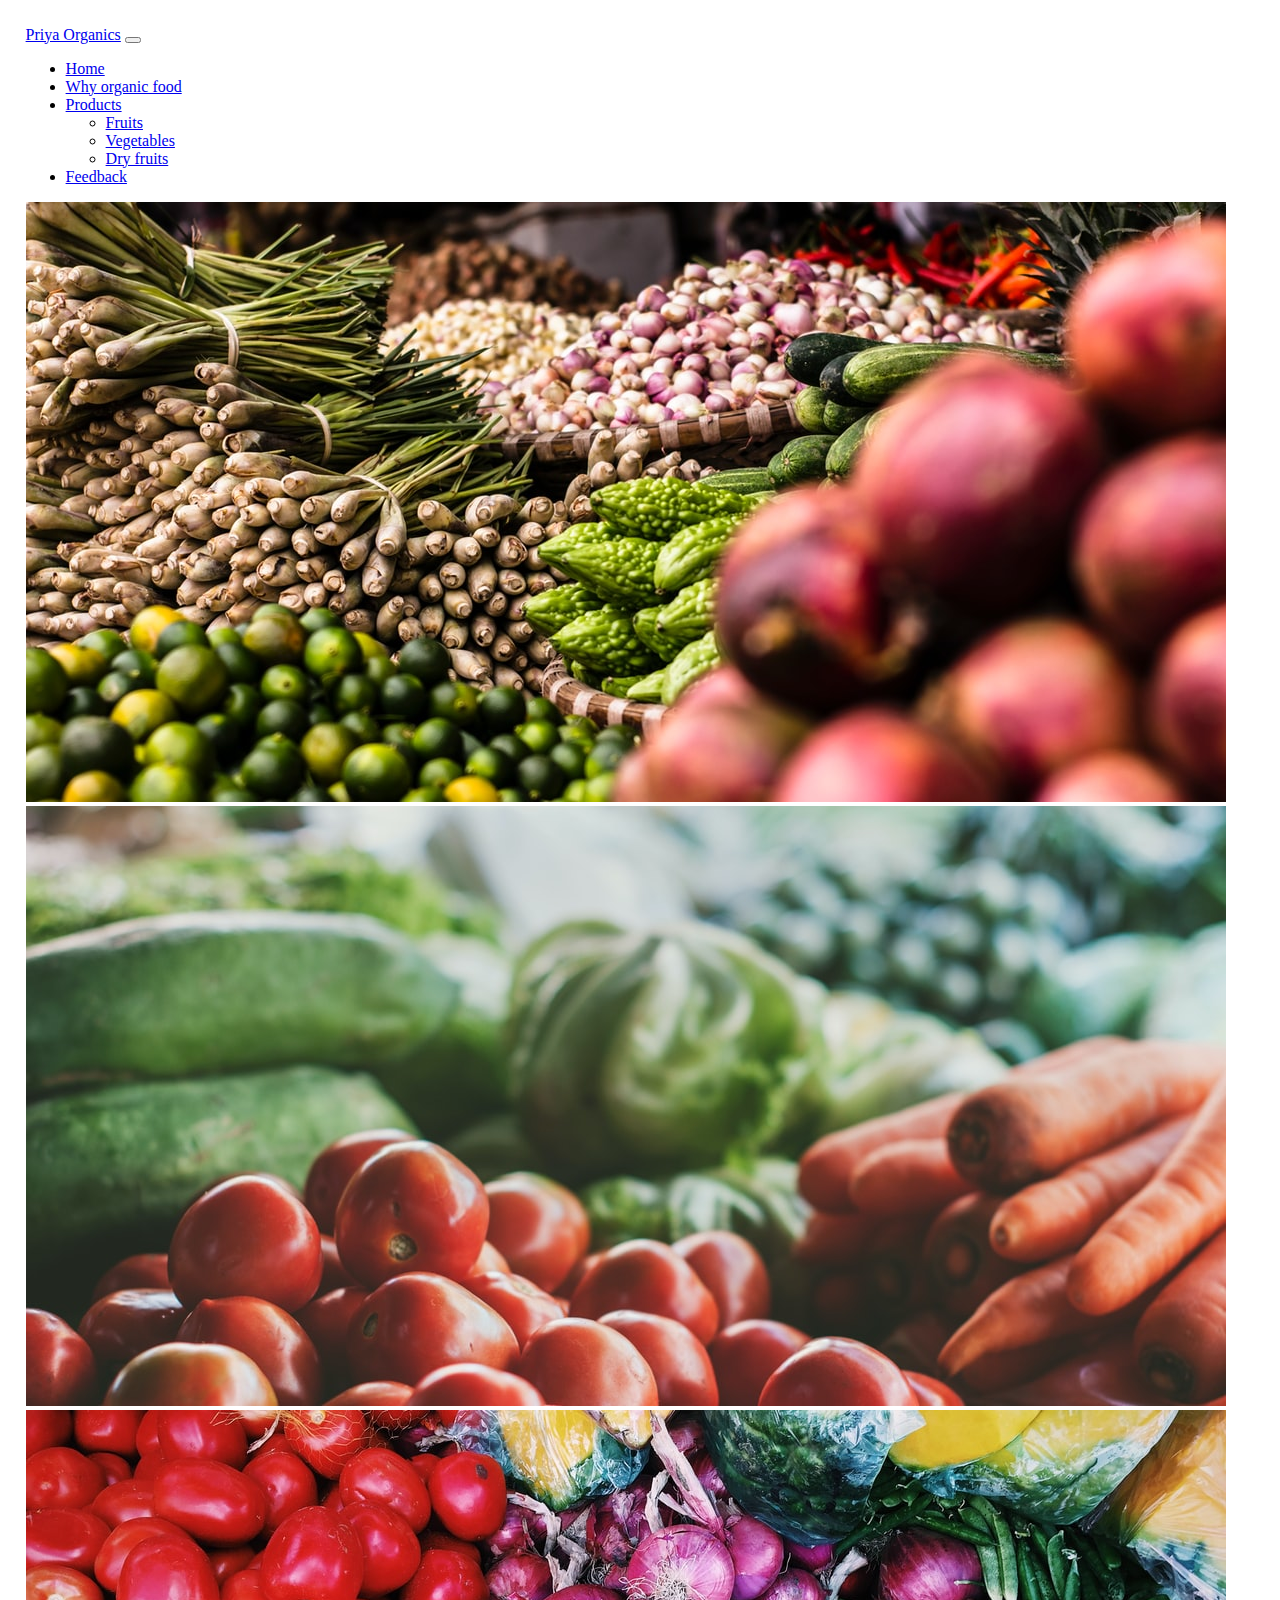
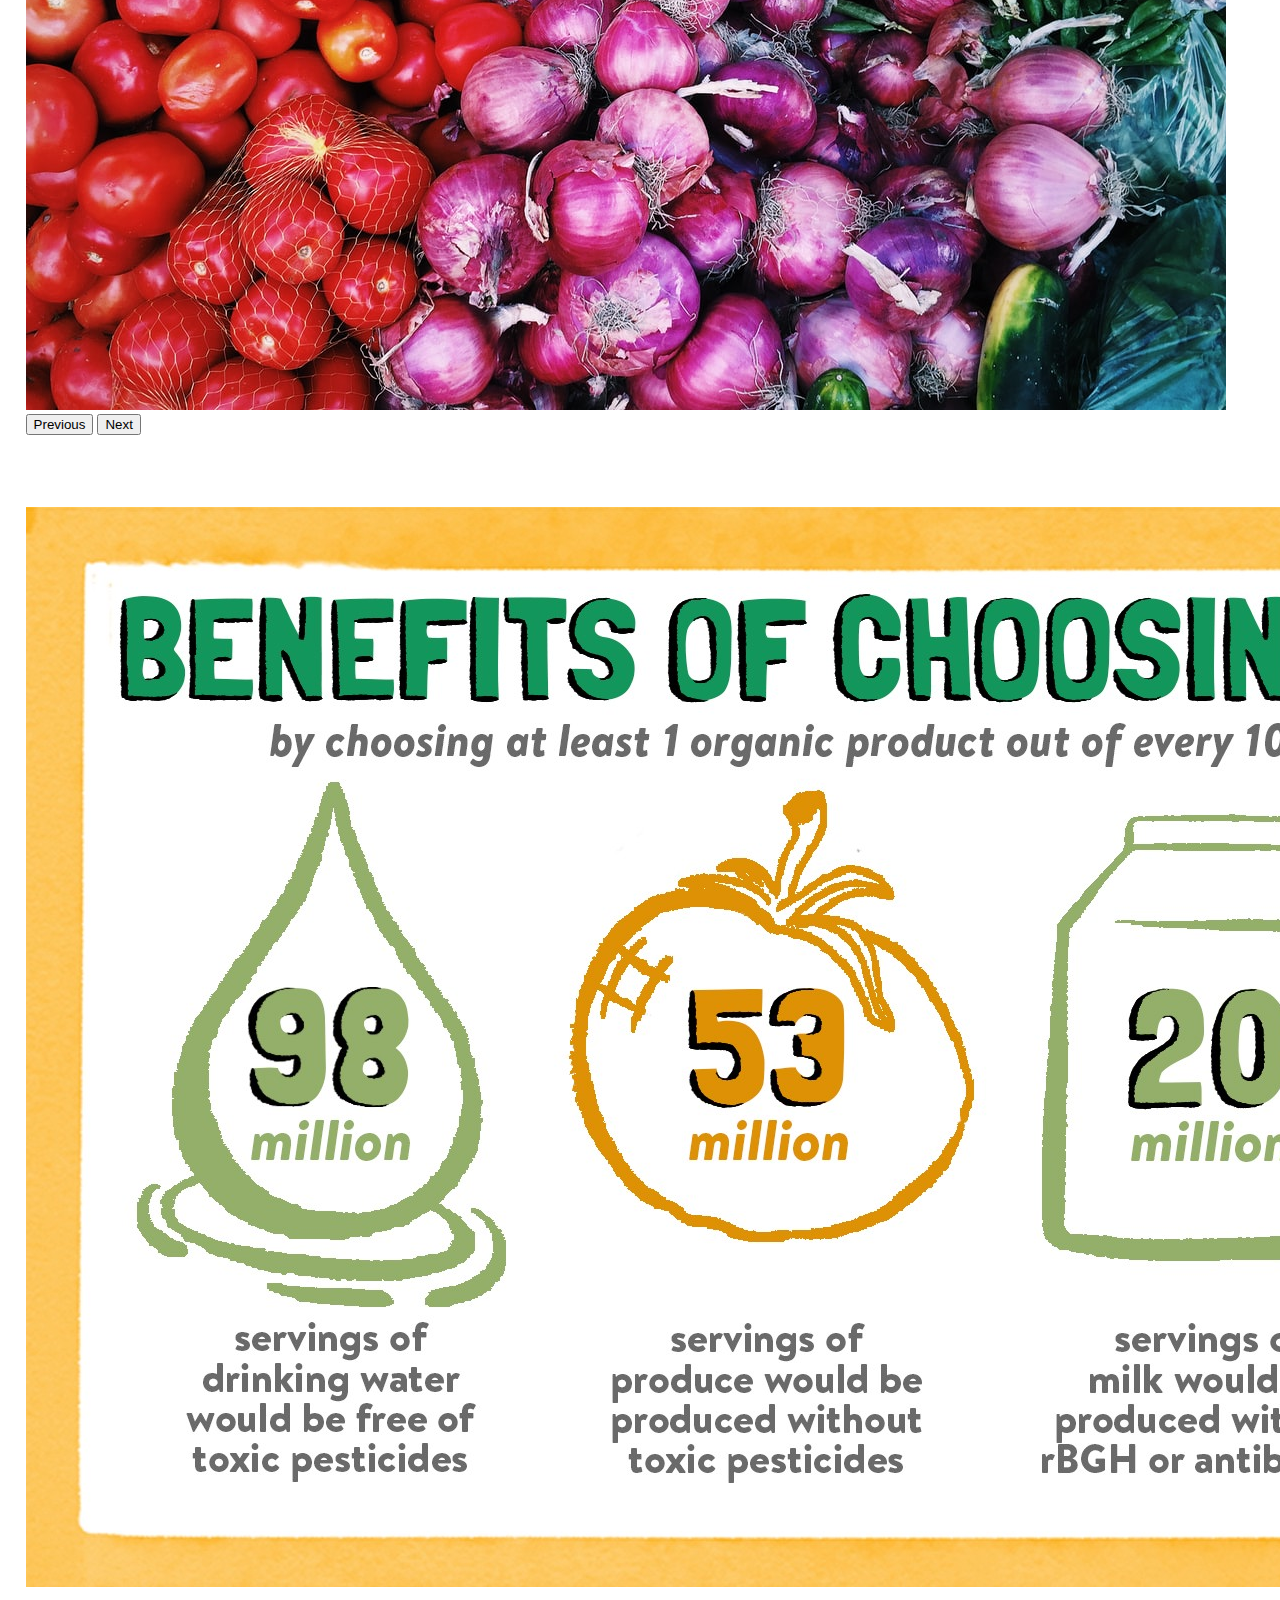
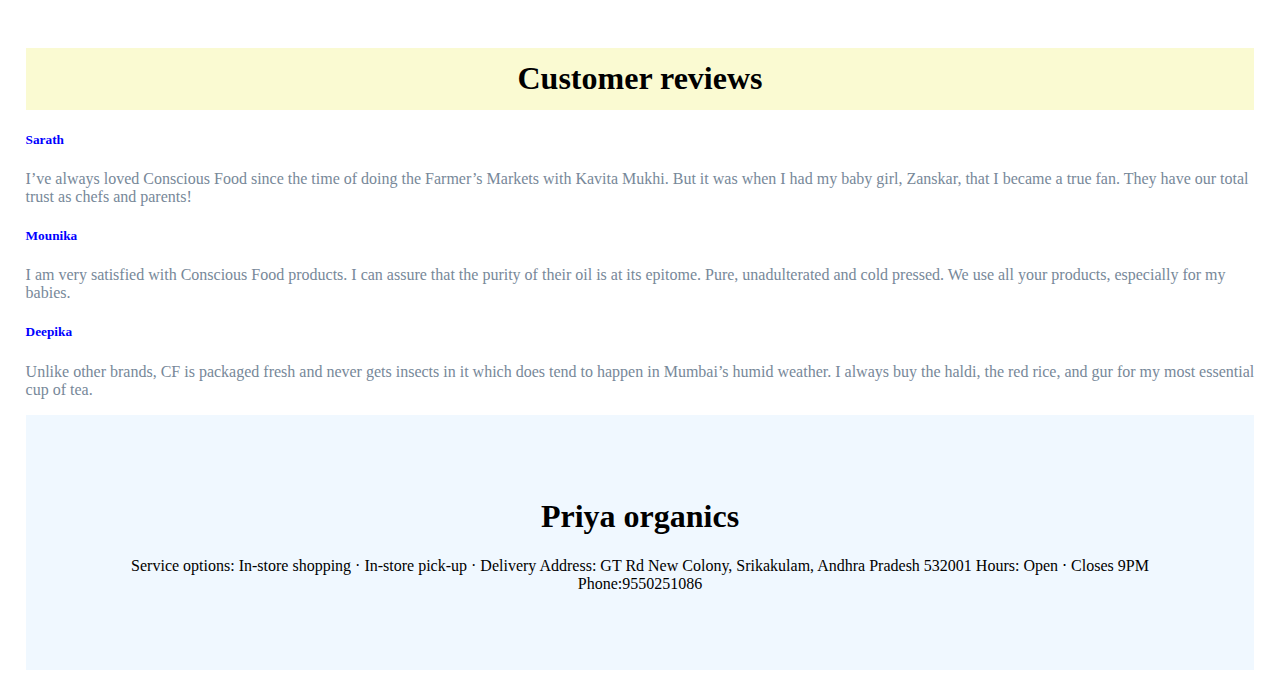
<file: index.html>
<!doctype html>
<html lang="en">
  <head>
    <!-- Required meta tags -->
    <meta charset="utf-8">
    <meta name="viewport" content="width=device-width, initial-scale=1">

    <!-- Bootstrap CSS -->
    <link href="https://cdn.jsdelivr.net/npm/bootstrap@5.0.1/dist/css/bootstrap.min.css" rel="stylesheet" integrity="sha384-+0n0xVW2eSR5OomGNYDnhzAbDsOXxcvSN1TPprVMTNDbiYZCxYbOOl7+AMvyTG2x" crossorigin="anonymous">

    <link rel="stylesheet" href="main.css">
    <title>Priya organics</title>
  </head>
  <body>
    
    <nav class="navbar navbar-expand-lg navbar-light bg-light">
      <div class="container-fluid">
        <a class="navbar-brand" href="#">Priya Organics</a>
        <button class="navbar-toggler" type="button" data-bs-toggle="collapse" data-bs-target="#navbarNavDropdown" aria-controls="navbarNavDropdown" aria-expanded="false" aria-label="Toggle navigation">
          <span class="navbar-toggler-icon"></span>
        </button>
        <div class="collapse navbar-collapse" id="navbarNavDropdown">
          <ul class="navbar-nav">
            <li class="nav-item">
              <a class="nav-link active" aria-current="page" href="index.html">Home</a>
            </li>
            <li class="nav-item">
              <a class="nav-link" href="why.html">Why organic food</a>
            </li>
            
            <li class="nav-item dropdown">
              <a class="nav-link dropdown-toggle" href="#" id="navbarDropdownMenuLink" role="button" data-bs-toggle="dropdown" aria-expanded="false">
                Products
              </a>
              <ul class="dropdown-menu" aria-labelledby="navbarDropdownMenuLink">
                <li><a class="dropdown-item" href="fruits.html">Fruits</a></li>
                <li><a class="dropdown-item" href="vegetables.html">Vegetables</a></li>
                <li><a class="dropdown-item" href="dryFruits.html">Dry fruits</a></li>
              </ul>
            </li>
            <li class="nav-item">
              <a class="nav-link" href="feedback.html">Feedback</a>
            </li>
          </ul>
        </div>
      </div>
    </nav>
    

    <!-- https://source.unsplash.com/1200x600/?vegetables -->

    <!-- Option 1: Bootstrap Bundle with Popper -->
    <script src="https://cdn.jsdelivr.net/npm/bootstrap@5.0.1/dist/js/bootstrap.bundle.min.js" integrity="sha384-gtEjrD/SeCtmISkJkNUaaKMoLD0//ElJ19smozuHV6z3Iehds+3Ulb9Bn9Plx0x4" crossorigin="anonymous"></script>

    <!-- Option 2: Separate Popper and Bootstrap JS -->
    <div id="carouselExampleFade" class="carousel slide carousel-fade" data-bs-ride="carousel">
      <div class="carousel-inner">
        <div class="carousel-item active">
          <img src="images/allimg1.jpg" class="d-block w-100" alt="food!">
        </div>
        <div class="carousel-item">
          <img src="images/allimg2.jpg" class="d-block w-100" alt="Food2">
        </div>
        <div class="carousel-item">
          <img src="images/allimg3.jpg" class="d-block w-100" alt="Food3">
        </div>
      </div>
      <button class="carousel-control-prev" type="button" data-bs-target="#carouselExampleFade" data-bs-slide="prev">
        <span class="carousel-control-prev-icon" aria-hidden="true"></span>
        <span class="visually-hidden">Previous</span>
      </button>
      <button class="carousel-control-next" type="button" data-bs-target="#carouselExampleFade" data-bs-slide="next">
        <span class="carousel-control-next-icon" aria-hidden="true"></span>
        <span class="visually-hidden">Next</span>
      </button>
    </div>
    <br>
    <br>
    <br>
    
    <br>
    <div id="carouselExampleSlidesOnly" class="carousel slide" data-bs-ride="carousel">
      <div class="carousel-inner">
        <div class="carousel-item active">
          <img src="images/buyorganic.jpeg" class="d-block w-100" alt="...">
        </div>
      </div>
    </div>
    <!--
    <script src="https://cdn.jsdelivr.net/npm/@popperjs/core@2.9.2/dist/umd/popper.min.js" integrity="sha384-IQsoLXl5PILFhosVNubq5LC7Qb9DXgDA9i+tQ8Zj3iwWAwPtgFTxbJ8NT4GN1R8p" crossorigin="anonymous"></script>
    <script src="https://cdn.jsdelivr.net/npm/bootstrap@5.0.1/dist/js/bootstrap.min.js" integrity="sha384-Atwg2Pkwv9vp0ygtn1JAojH0nYbwNJLPhwyoVbhoPwBhjQPR5VtM2+xf0Uwh9KtT" crossorigin="anonymous"></script>
    -->
    <br>
    <br>
    
    <h1 id="heading">Customer reviews</h1>
    <div class="card-group">
      <div class="feed">
      <div class="card">
        
        <div class="card-body">
          <h5 class="card-title">Sarath</h5>
          <p class="card-text">I’ve always loved Conscious Food since the time of doing the Farmer’s Markets with Kavita Mukhi. But it was when I had my baby girl, 
            Zanskar, that I became a true fan. 
            They have our total trust as chefs and parents!</p>
          
        </div>
      </div>
     
      <div class="card">
        
        <div class="card-body">
          <h5 class="card-title">Mounika</h5>
          <p class="card-text">I am very satisfied with Conscious Food products. 
            I can assure that the purity of their oil is at its epitome. Pure, unadulterated and cold pressed.  We use all your products, especially for my babies.

          </p>
          
        </div>
      </div>
      <div class="card">
        
        <div class="card-body">
          <h5 class="card-title">Deepika</h5>
          <p class="card-text">Unlike other brands, CF is packaged fresh and never gets insects in it which does tend to happen in Mumbai’s humid weather. 
            I always buy the haldi, the red rice, and gur for my most essential cup of tea.</p>
          
        </div>
      </div>
    </div>
    </div>
    
    </div>
    </div>
            <div class="footer">
              <h1>Priya organics</h1>
              <p>
                Service options: In-store shopping · In-store pick-up · Delivery
        Address: GT Rd New Colony, Srikakulam, Andhra Pradesh 532001
        Hours: 
        Open ⋅ Closes 9PM
        Phone:9550251086
              </p>
              
            </div>
  </div>
  
  </div>
  </body>
</html>
</file>
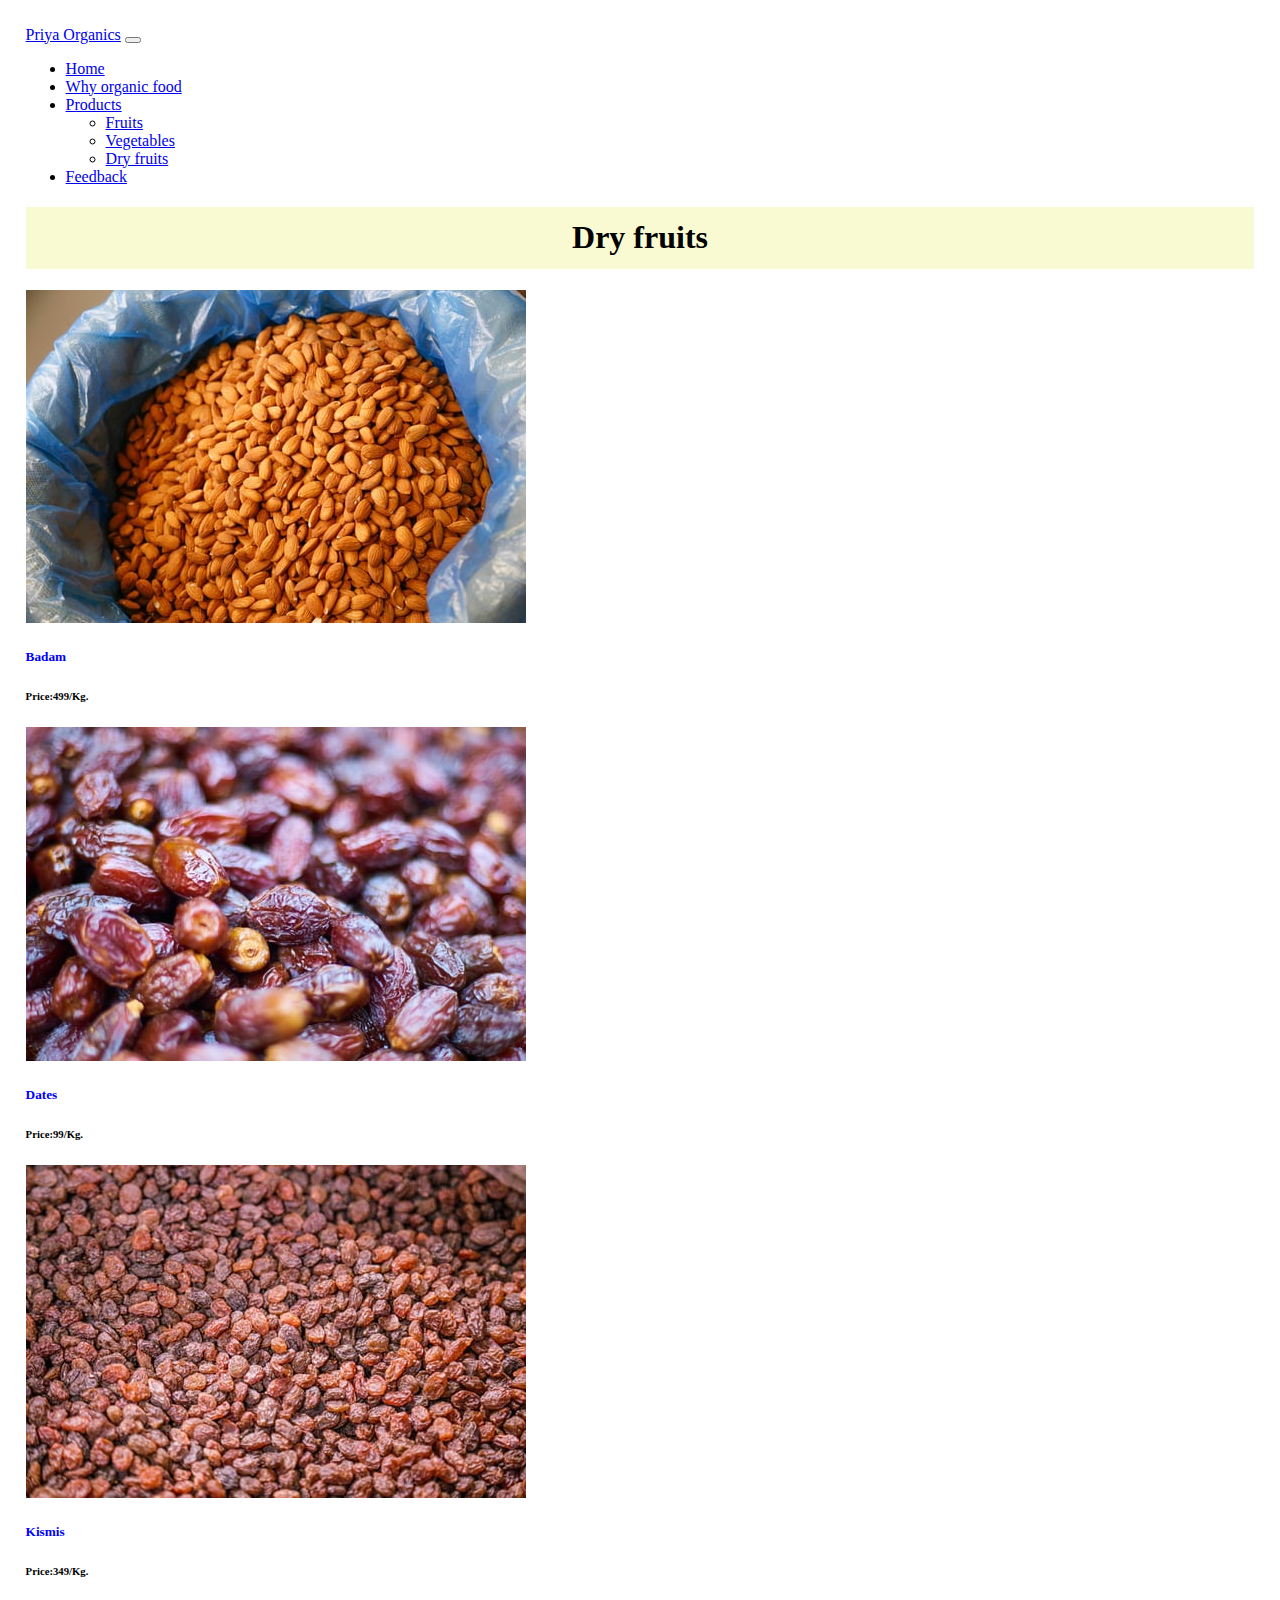
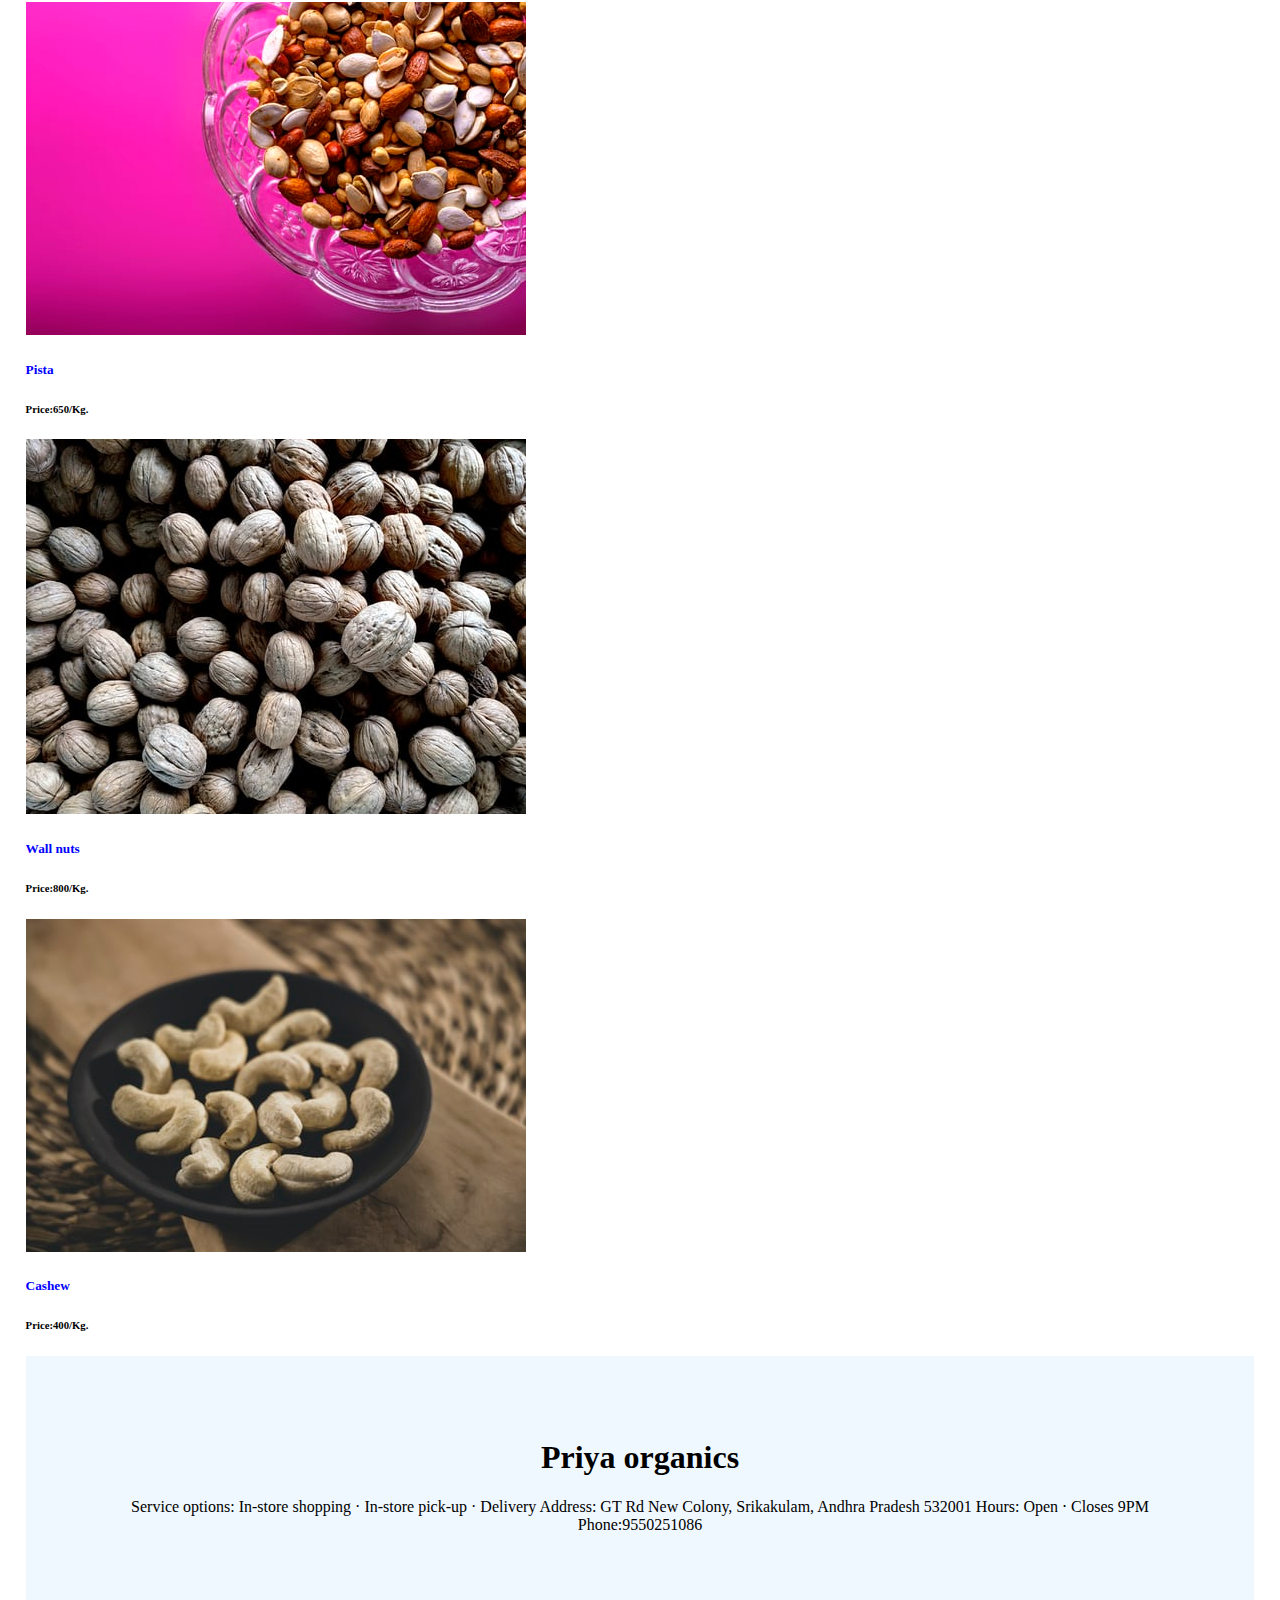
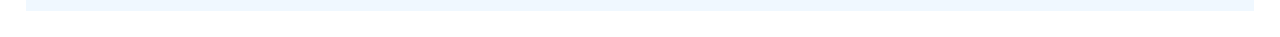
<file: dryFruits.html>
<!doctype html>
<html lang="en">
  <head>
    <!-- Required meta tags -->
    <meta charset="utf-8">
    <meta name="viewport" content="width=device-width, initial-scale=1">

    <!-- Bootstrap CSS -->
    <link rel="stylesheet" href="main.css">
    <link href="https://cdn.jsdelivr.net/npm/bootstrap@5.0.1/dist/css/bootstrap.min.css" rel="stylesheet" integrity="sha384-+0n0xVW2eSR5OomGNYDnhzAbDsOXxcvSN1TPprVMTNDbiYZCxYbOOl7+AMvyTG2x" crossorigin="anonymous">

    <title>Priya organics</title>
  </head>
  <body>
     
    <nav class="navbar navbar-expand-lg navbar-light bg-light">
      <div class="container-fluid">
        <a class="navbar-brand" href="#">Priya Organics</a>
        <button class="navbar-toggler" type="button" data-bs-toggle="collapse" data-bs-target="#navbarNavDropdown" aria-controls="navbarNavDropdown" aria-expanded="false" aria-label="Toggle navigation">
          <span class="navbar-toggler-icon"></span>
        </button>
        <div class="collapse navbar-collapse" id="navbarNavDropdown">
          <ul class="navbar-nav">
            <li class="nav-item">
              <a class="nav-link active" aria-current="page" href="index.html">Home</a>
            </li>
            <li class="nav-item">
              <a class="nav-link" href="why.html">Why organic food</a>
            </li>
           
            <li class="nav-item dropdown">
              <a class="nav-link dropdown-toggle" href="#" id="navbarDropdownMenuLink" role="button" data-bs-toggle="dropdown" aria-expanded="false">
                Products
              </a>
              <ul class="dropdown-menu" aria-labelledby="navbarDropdownMenuLink">
                <li><a class="dropdown-item" href="fruits.html">Fruits</a></li>
                <li><a class="dropdown-item" href="vegetables.html">Vegetables</a></li>
                <li><a class="dropdown-item" href="dryFruits.html">Dry fruits</a></li>
              </ul>
            </li>
            <li class="nav-item">
              <a class="nav-link" href="feedback.html">Feedback</a>
            </li>
          </ul>
        </div>
      </div>
    </nav>
    <h1 id="heading">Dry fruits</h1>
    
    <!--new shit-->
    <div class="row row-cols-1 row-cols-md-3 g-4">
      <div class="col">
        <div class="card h-100">
          <img src="images/badam.jpg" class="card-img-top" alt="...">
          <div class="card-body">
            <h5 class="card-title">Badam</h5>
            <h6>Price:499/Kg.</h6>
            
          </div>
          <div class="card-footer">
           
          </div>
        </div>
      </div>
      <div class="col">
        <div class="card h-100">
          <img src="images/dates.jpg" class="card-img-top" alt="...">
          <div class="card-body">
            <h5 class="card-title">Dates</h5>
            <h6>Price:99/Kg.</h6>

          </div>
          <div class="card-footer">
           
          </div>
        </div>
      </div>
      <div class="col">
        <div class="card h-100">
          <img src="images/ksimis.jpg" class="card-img-top" alt="...">
          <div class="card-body">
            <h5 class="card-title">Kismis</h5>
            <h6>Price:349/Kg.</h6>
            
          </div>
          <div class="card-footer">
           
          </div>
        </div>
      </div>
    </div>
    <div class="row row-cols-1 row-cols-md-3 g-4">
      <div class="col">
        <div class="card h-100">
          <img src="images/pista.jpg" class="card-img-top" alt="...">
          <div class="card-body">
            <h5 class="card-title">Pista</h5>
            <h6>Price:650/Kg.</h6>
            
          </div>
          <div class="card-footer">
           
          </div>
        </div>
      </div>
      <div class="col">
        <div class="card h-100">
          <img src="images/wallnuts.jpg" class="card-img-top" alt="...">
          <div class="card-body">
            <h5 class="card-title">Wall nuts</h5>
            <h6>Price:800/Kg.</h6>
          
          </div>
          <div class="card-footer">
           
          </div>
        </div>
      </div>
      <div class="col">
        <div class="card h-100">
          <img src="images/cashew.jpg" class="card-img-top" alt="...">
          <div class="card-body">
            <h5 class="card-title">Cashew</h5>
            <h6>Price:400/Kg.</h6>
          
          </div>
          <div class="card-footer">
           
          </div>
        </div>
      </div>
    </div>


    <!-- Optional JavaScript; choose one of the two! -->

    <!-- Option 1: Bootstrap Bundle with Popper -->
    <script src="https://cdn.jsdelivr.net/npm/bootstrap@5.0.1/dist/js/bootstrap.bundle.min.js" integrity="sha384-gtEjrD/SeCtmISkJkNUaaKMoLD0//ElJ19smozuHV6z3Iehds+3Ulb9Bn9Plx0x4" crossorigin="anonymous"></script>

    <!-- Option 2: Separate Popper and Bootstrap JS -->
    <!--
    <script src="https://cdn.jsdelivr.net/npm/@popperjs/core@2.9.2/dist/umd/popper.min.js" integrity="sha384-IQsoLXl5PILFhosVNubq5LC7Qb9DXgDA9i+tQ8Zj3iwWAwPtgFTxbJ8NT4GN1R8p" crossorigin="anonymous"></script>
    <script src="https://cdn.jsdelivr.net/npm/bootstrap@5.0.1/dist/js/bootstrap.min.js" integrity="sha384-Atwg2Pkwv9vp0ygtn1JAojH0nYbwNJLPhwyoVbhoPwBhjQPR5VtM2+xf0Uwh9KtT" crossorigin="anonymous"></script>
    --><div class="footer">
      <h1>Priya organics</h1>
      <p>
        Service options: In-store shopping · In-store pick-up · Delivery
Address: GT Rd New Colony, Srikakulam, Andhra Pradesh 532001
Hours: 
Open ⋅ Closes 9PM
Phone:9550251086
      </p>
      
    </div>
  </body>
</html>
</file>
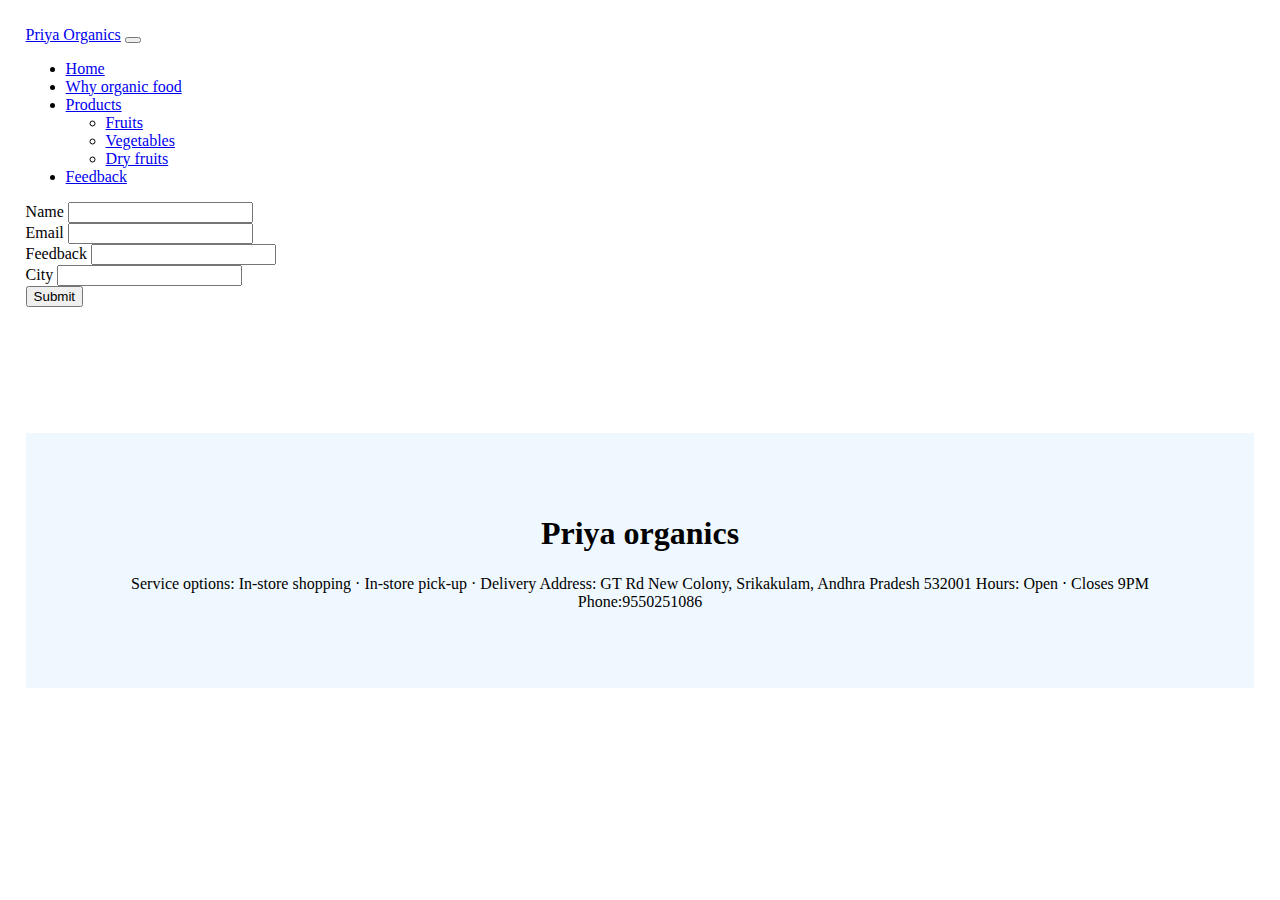
<file: feedback.html>
<!doctype html>
<html lang="en">
  <head>
    <!-- Required meta tags -->
    <meta charset="utf-8">
    <meta name="viewport" content="width=device-width, initial-scale=1">

    <!-- Bootstrap CSS -->
    <link href="https://cdn.jsdelivr.net/npm/bootstrap@5.0.1/dist/css/bootstrap.min.css" rel="stylesheet" integrity="sha384-+0n0xVW2eSR5OomGNYDnhzAbDsOXxcvSN1TPprVMTNDbiYZCxYbOOl7+AMvyTG2x" crossorigin="anonymous">
    <link rel="stylesheet" href="main.css">
    <title>Hello, world!</title>
  </head>
  <body>
  <body id="form">
    <nav class="navbar navbar-expand-lg navbar-light bg-light">
      <div class="container-fluid">
        <a class="navbar-brand" href="#">Priya Organics</a>
        <button class="navbar-toggler" type="button" data-bs-toggle="collapse" data-bs-target="#navbarNavDropdown" aria-controls="navbarNavDropdown" aria-expanded="false" aria-label="Toggle navigation">
          <span class="navbar-toggler-icon"></span>
        </button>
        <div class="collapse navbar-collapse" id="navbarNavDropdown">
          <ul class="navbar-nav">
            <li class="nav-item">
              <a class="nav-link active" aria-current="page" href="index.html">Home</a>
            </li>
            <li class="nav-item">
              <a class="nav-link" href="why.html">Why organic food</a>
            </li>
            
            <li class="nav-item dropdown">
              <a class="nav-link dropdown-toggle" href="#" id="navbarDropdownMenuLink" role="button" data-bs-toggle="dropdown" aria-expanded="false">
                Products
              </a>
              <ul class="dropdown-menu" aria-labelledby="navbarDropdownMenuLink">
                <li><a class="dropdown-item" href="fruits.html">Fruits</a></li>
                <li><a class="dropdown-item" href="vegetables.html">Vegetables</a></li>
                <li><a class="dropdown-item" href="dryFruits.html">Dry fruits</a></li>
              </ul>
            </li>
            <li class="nav-item">
              <a class="nav-link" href="feedback.html">Feedback</a>
            </li>
          </ul>
        </div>
      </div>
    </nav>
   

    <!-- Optional JavaScript; choose one of the two! -->

    <!-- Option 1: Bootstrap Bundle with Popper -->
    <script src="https://cdn.jsdelivr.net/npm/bootstrap@5.0.1/dist/js/bootstrap.bundle.min.js" integrity="sha384-gtEjrD/SeCtmISkJkNUaaKMoLD0//ElJ19smozuHV6z3Iehds+3Ulb9Bn9Plx0x4" crossorigin="anonymous"></script>
    <form class="row g-3">
      <div class="col-md-6">
        <div class="col-md-6">
          <label for="name" class="form-label">Name</label>
          <input type="text" class="form-control" id="name">
        </div>
        <label for="inputEmail4" class="form-label">Email</label>
        <input type="email" class="form-control" id="inputEmail4">
      </div>
      
      
        <label for="feedback" class="form-label">Feedback</label>
        <input type="text" class="form-control" id="feedback" >
      </div>
      <div class="col-md-6">
        <label for="inputCity" class="form-label">City</label>
        <input type="text" class="form-control" id="inputCity">
      </div>
      
      
      
      <div class="col-12">
        <button type="submit" class="btn btn-primary">Submit</button>
      </div>
    </form>
    <!-- Option 2: Separate Popper and Bootstrap JS -->
    <!--
    <script src="https://cdn.jsdelivr.net/npm/@popperjs/core@2.9.2/dist/umd/popper.min.js" integrity="sha384-IQsoLXl5PILFhosVNubq5LC7Qb9DXgDA9i+tQ8Zj3iwWAwPtgFTxbJ8NT4GN1R8p" crossorigin="anonymous"></script>
    <script src="https://cdn.jsdelivr.net/npm/bootstrap@5.0.1/dist/js/bootstrap.min.js" integrity="sha384-Atwg2Pkwv9vp0ygtn1JAojH0nYbwNJLPhwyoVbhoPwBhjQPR5VtM2+xf0Uwh9KtT" crossorigin="anonymous"></script>
    -->
    <br><br><br><br><br>
    <br>
    <br>
    <div class="footer">
      <h1>Priya organics</h1>
      <p>
        Service options: In-store shopping · In-store pick-up · Delivery
Address: GT Rd New Colony, Srikakulam, Andhra Pradesh 532001
Hours: 
Open ⋅ Closes 9PM
Phone:9550251086
      </p>
      
    </div>
  </body>
</html>
</file>
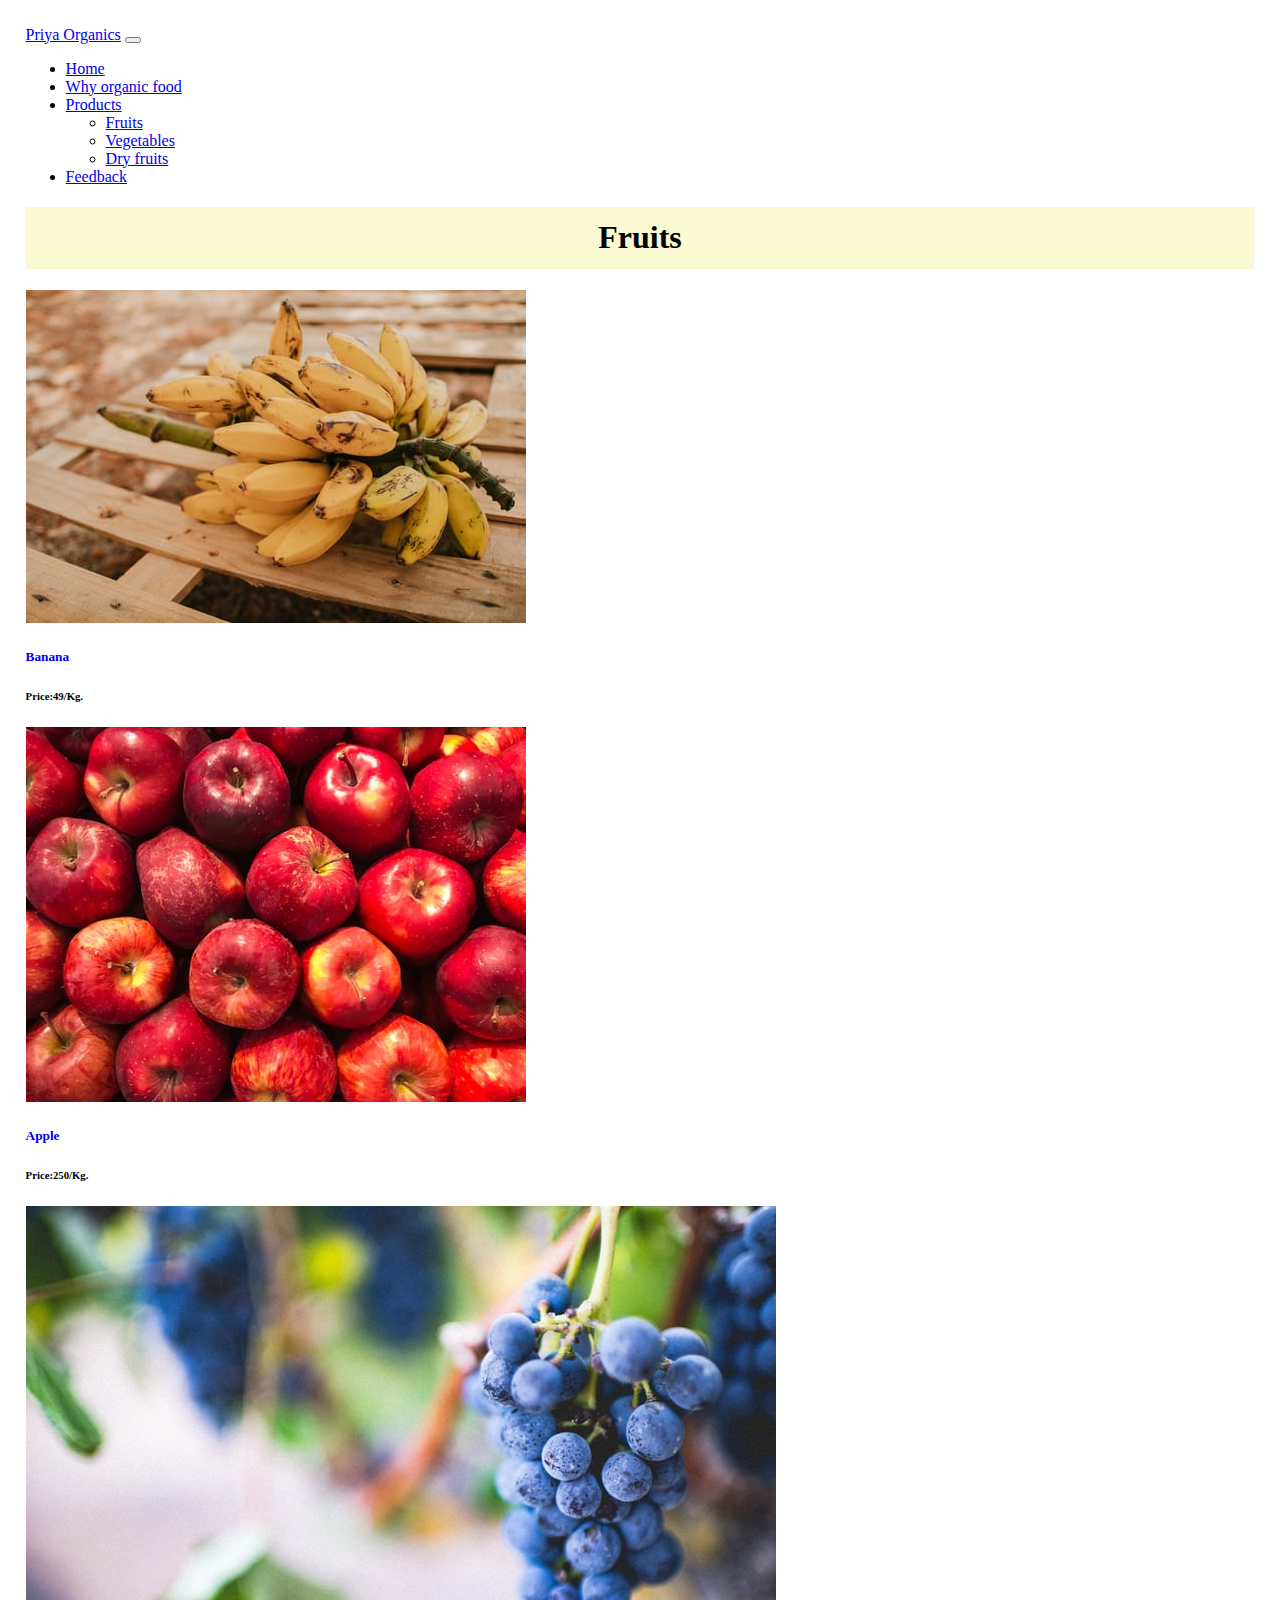
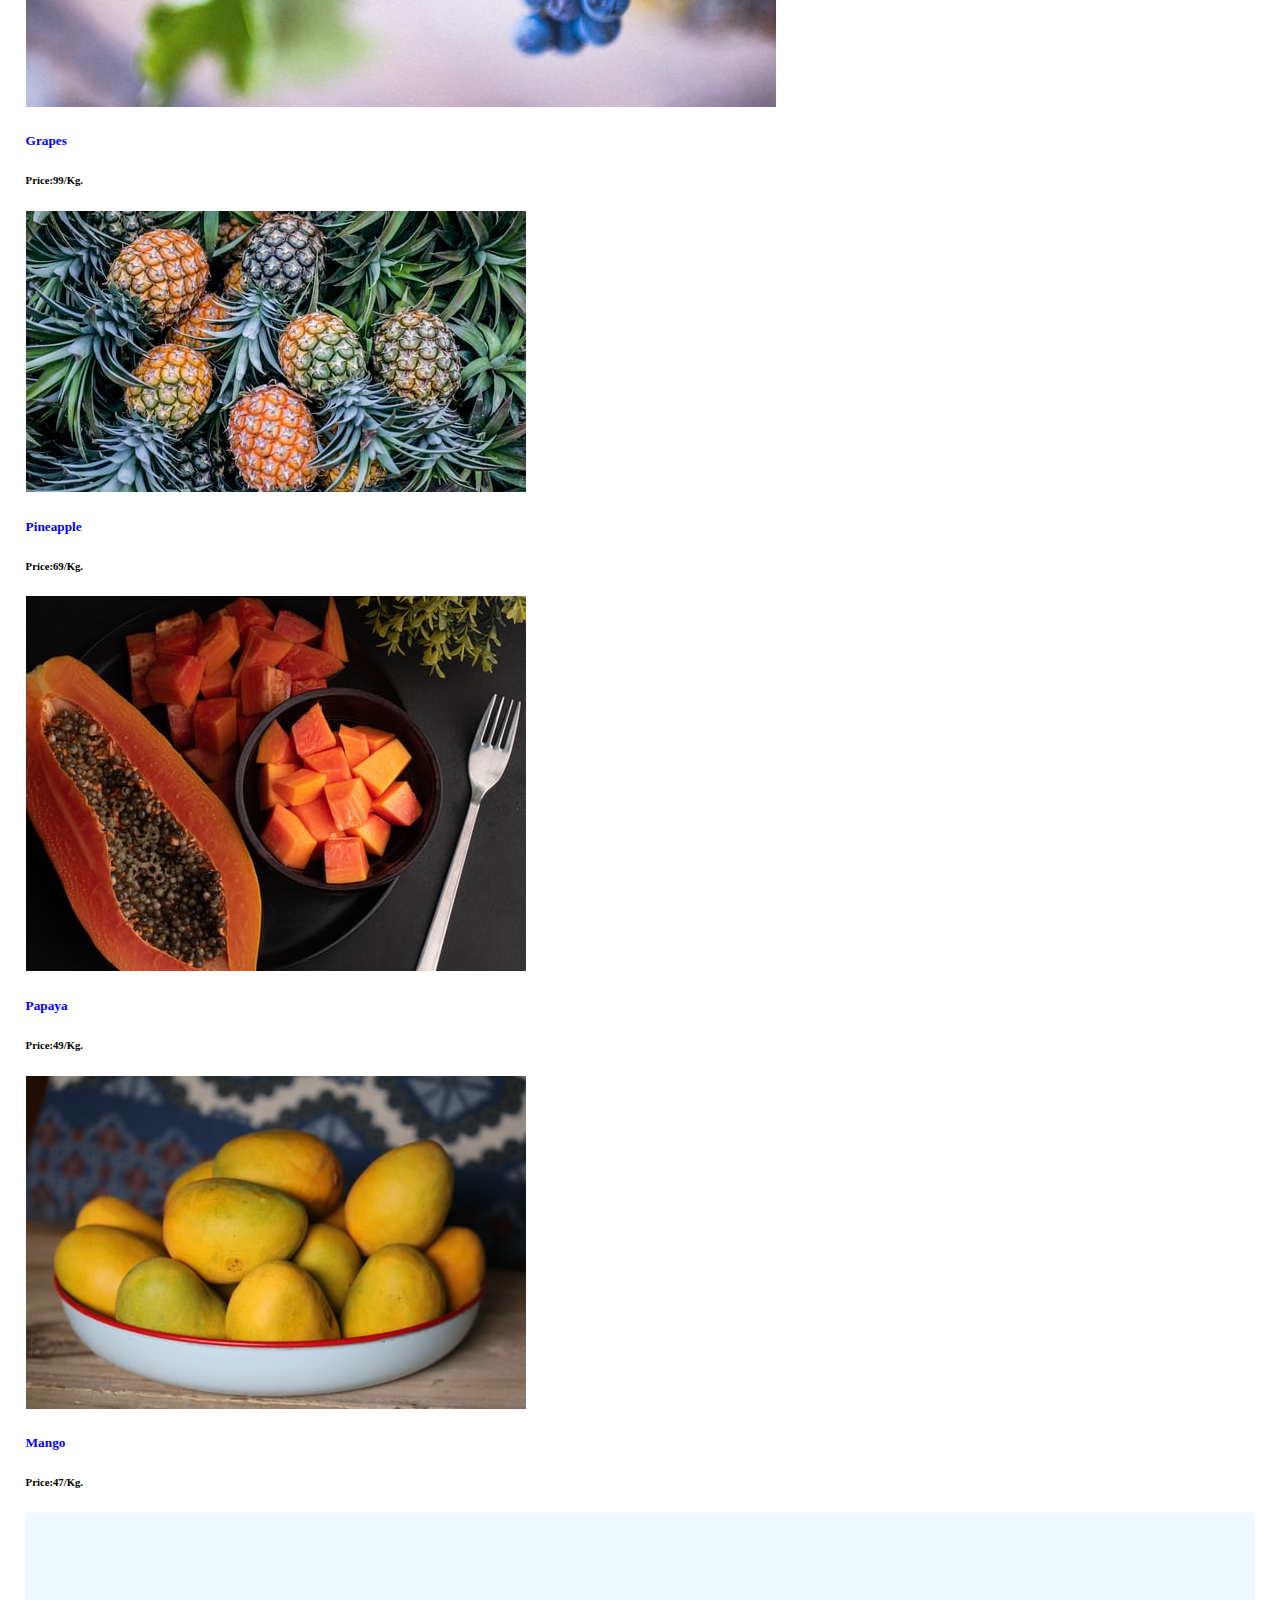
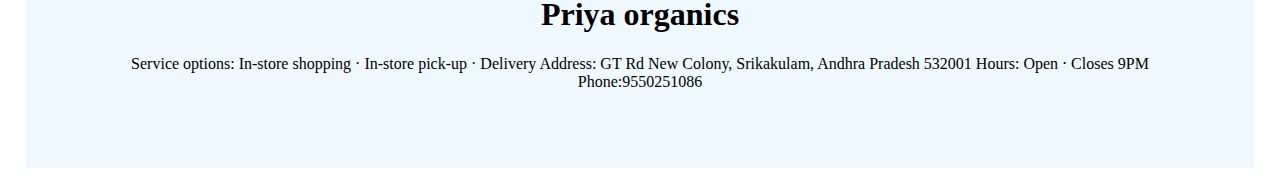
<file: fruits.html>
<!doctype html>
<html lang="en">
  <head>
    <!-- Required meta tags -->
    <meta charset="utf-8">
    <meta name="viewport" content="width=device-width, initial-scale=1">
    <link rel="stylesheet" href="main.css">

    <!-- Bootstrap CSS -->
    <link href="https://cdn.jsdelivr.net/npm/bootstrap@5.0.1/dist/css/bootstrap.min.css" rel="stylesheet" integrity="sha384-+0n0xVW2eSR5OomGNYDnhzAbDsOXxcvSN1TPprVMTNDbiYZCxYbOOl7+AMvyTG2x" crossorigin="anonymous">

    <title>Priya organics </title>
  </head>
  <body>
   
    <nav class="navbar navbar-expand-lg navbar-light bg-light">
      <div class="container-fluid">
        <a class="navbar-brand" href="#">Priya Organics</a>
        <button class="navbar-toggler" type="button" data-bs-toggle="collapse" data-bs-target="#navbarNavDropdown" aria-controls="navbarNavDropdown" aria-expanded="false" aria-label="Toggle navigation">
          <span class="navbar-toggler-icon"></span>
        </button>
        <div class="collapse navbar-collapse" id="navbarNavDropdown">
          <ul class="navbar-nav">
            <li class="nav-item">
              <a class="nav-link active" aria-current="page" href="index.html">Home</a>
            </li>
            <li class="nav-item">
              <a class="nav-link" href="why.html">Why organic food</a>
            </li>
          
            <li class="nav-item dropdown">
              <a class="nav-link dropdown-toggle" href="#" id="navbarDropdownMenuLink" role="button" data-bs-toggle="dropdown" aria-expanded="false">
                Products
              </a>
              <ul class="dropdown-menu" aria-labelledby="navbarDropdownMenuLink">
                <li><a class="dropdown-item" href="fruits.html">Fruits</a></li>
                <li><a class="dropdown-item" href="vegetables.html">Vegetables</a></li>
                <li><a class="dropdown-item" href="dryFruits.html">Dry fruits</a></li>
              </ul>
            </li>
            <li class="nav-item">
              <a class="nav-link" href="feedback.html">Feedback</a>
            </li>
          </ul>
        </div>
      </div>
    </nav>
    <!-- Optional JavaScript; choose one of the two! -->

    <!-- Option 1: Bootstrap Bundle with Popper -->
    <script src="https://cdn.jsdelivr.net/npm/bootstrap@5.0.1/dist/js/bootstrap.bundle.min.js" integrity="sha384-gtEjrD/SeCtmISkJkNUaaKMoLD0//ElJ19smozuHV6z3Iehds+3Ulb9Bn9Plx0x4" crossorigin="anonymous"></script>

    <h1 id="heading">Fruits</h1>
    
    <!--new shit-->
    <div class="row row-cols-1 row-cols-md-3 g-4">
      <div class="col">
        <div class="card h-100">
          <img src="images/banana.jpg" class="card-img-top" alt="...">
          <div class="card-body">
            <h5 class="card-title">Banana</h5>
            <h6>Price:49/Kg.</h6>
            
          </div>
          <div class="card-footer">
           
          </div>
        </div>
      </div>
      <div class="col">
        <div class="card h-100">
          <img src="images/apple.jpg" class="card-img-top" alt="...">
          <div class="card-body">
            <h5 class="card-title">Apple</h5>
            <h6>Price:250/Kg.</h6>
            
          </div>
          <div class="card-footer">
           
          </div>
        </div>
      </div>
      <div class="col">
        <div class="card h-100">
          <img src="images/grapes.jpg" class="card-img-top" alt="...">
          <div class="card-body">
            <h5 class="card-title">Grapes</h5>
            <h6>Price:99/Kg.</h6>
          </div>
          <div class="card-footer">
           
          </div>
        </div>
      </div>
    </div>
    <div class="row row-cols-1 row-cols-md-3 g-4">
      <div class="col">
        <div class="card h-100">
          <img src="images/pineapple.jpg" class="card-img-top" alt="...">
          <div class="card-body">
            <h5 class="card-title">Pineapple</h5>
            <h6>Price:69/Kg.</h6>
            
          </div>
          <div class="card-footer">
           
          </div>
        </div>
      </div>
      <div class="col">
        <div class="card h-100">
          <img src="images/papaya.jpg" class="card-img-top" alt="...">
          <div class="card-body">
            <h5 class="card-title">Papaya</h5>
            <h6>Price:49/Kg.</h6>
            
          </div>
          <div class="card-footer">
           
          </div>
        </div>
      </div>
      <div class="col">
        <div class="card h-100">
          <img src="images/mango.jpg" class="card-img-top" alt="...">
          <div class="card-body">
            <h5 class="card-title">Mango</h5>
            <h6>Price:47/Kg.</h6>
            
          </div>
          <div class="card-footer">
           
          </div>
        </div>
      </div>
    </div>
    <!-- Option 2: Separate Popper and Bootstrap JS -->
    <!--
    <script src="https://cdn.jsdelivr.net/npm/@popperjs/core@2.9.2/dist/umd/popper.min.js" integrity="sha384-IQsoLXl5PILFhosVNubq5LC7Qb9DXgDA9i+tQ8Zj3iwWAwPtgFTxbJ8NT4GN1R8p" crossorigin="anonymous"></script>
    <script src="https://cdn.jsdelivr.net/npm/bootstrap@5.0.1/dist/js/bootstrap.min.js" integrity="sha384-Atwg2Pkwv9vp0ygtn1JAojH0nYbwNJLPhwyoVbhoPwBhjQPR5VtM2+xf0Uwh9KtT" crossorigin="anonymous"></script>
    -->
    <div class="footer">
      <h1>Priya organics</h1>
      <p>
        Service options: In-store shopping · In-store pick-up · Delivery
Address: GT Rd New Colony, Srikakulam, Andhra Pradesh 532001
Hours: 
Open ⋅ Closes 9PM
Phone:9550251086
      </p>
      
    </div>
  </body>
</html>
</file>
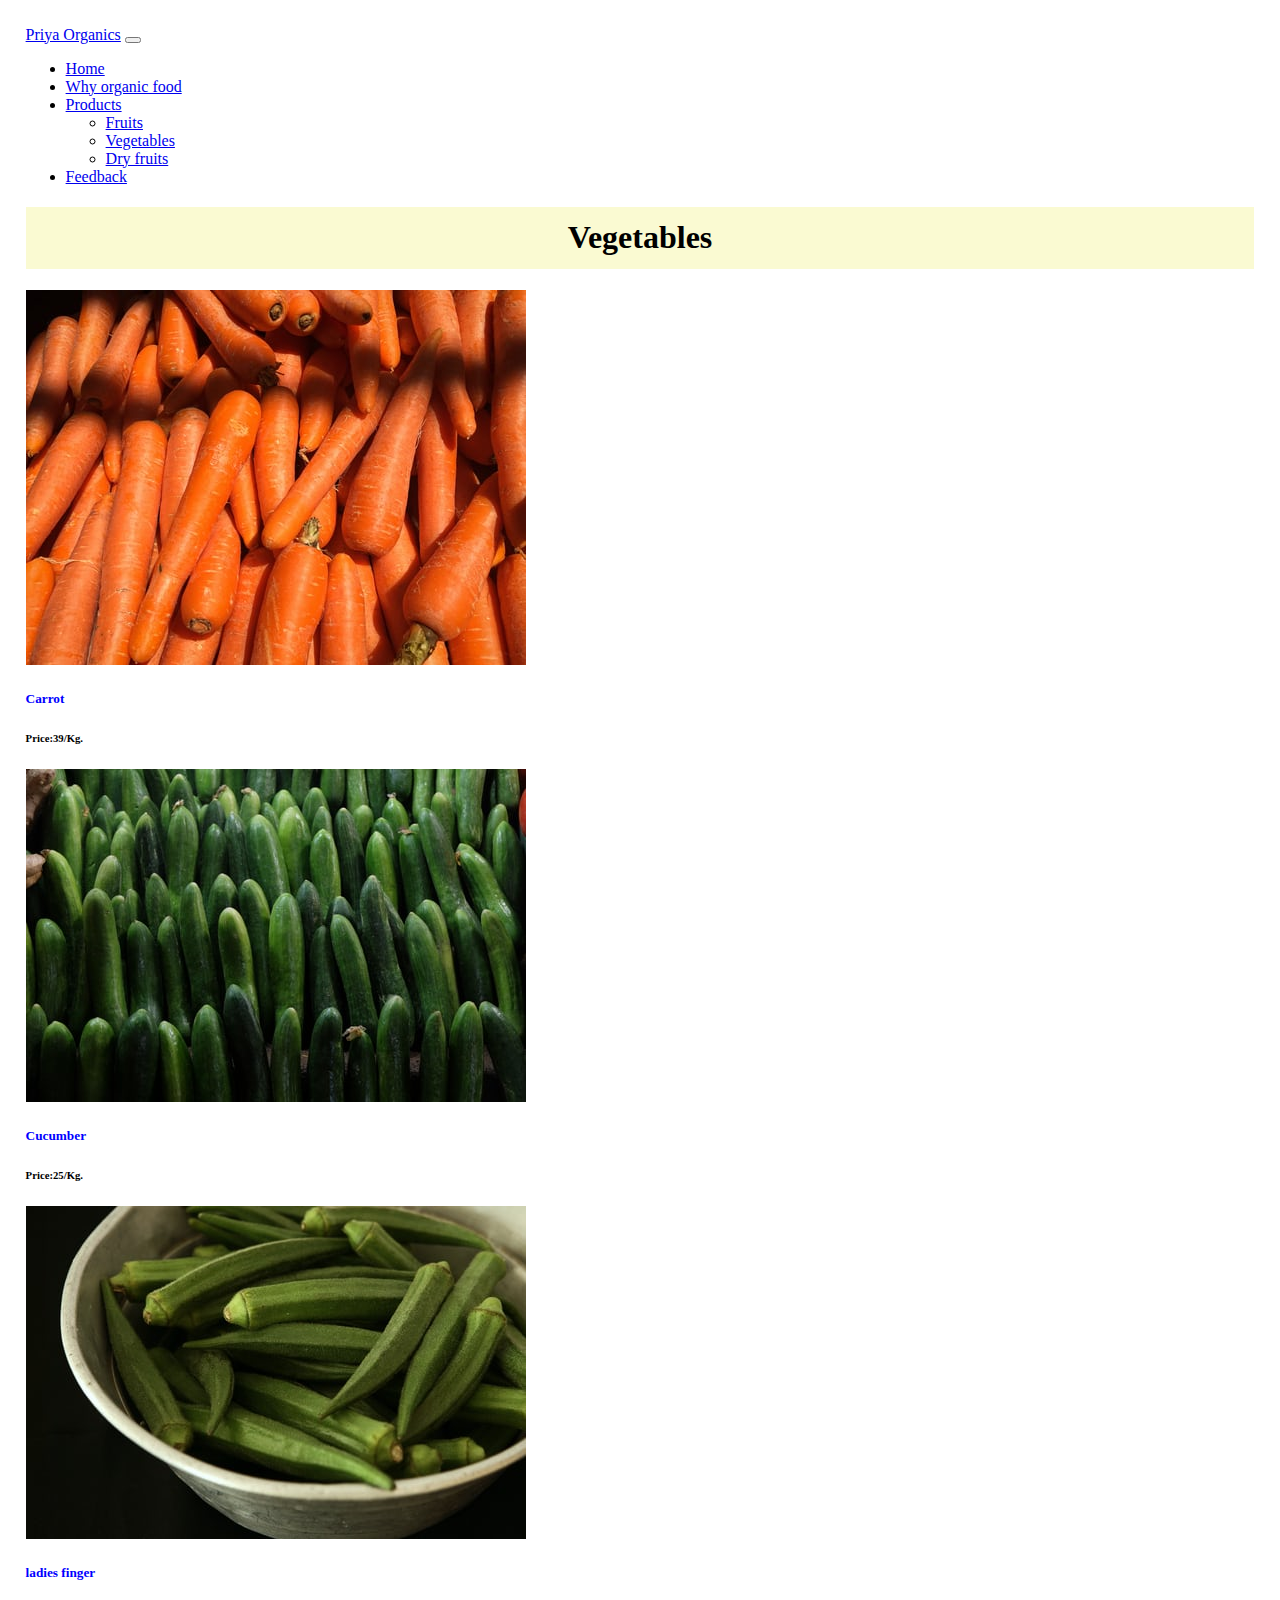
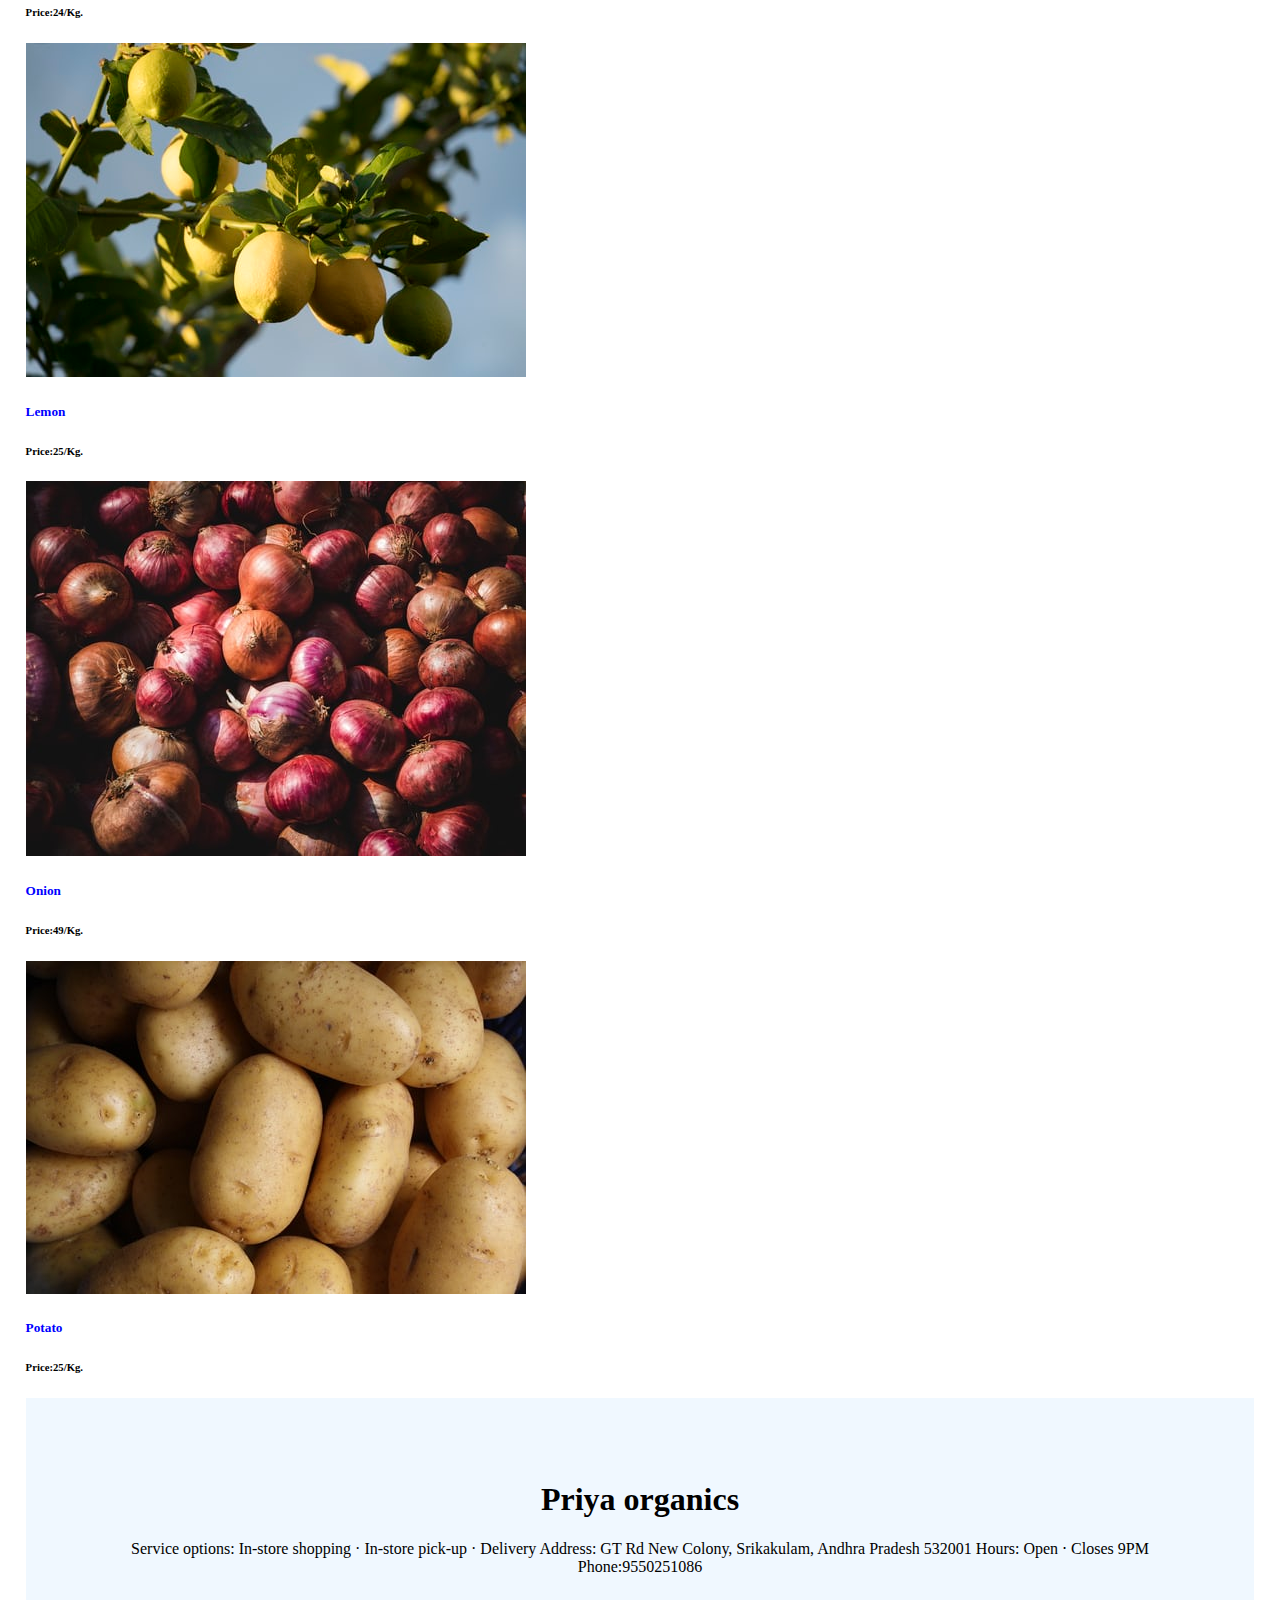
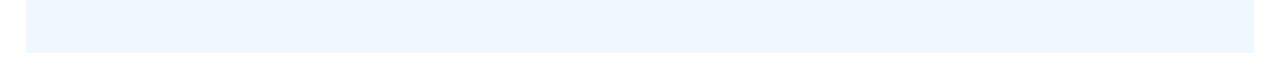
<file: vegetables.html>
<!doctype html>
<html lang="en">
  <head>
    <!-- Required meta tags -->
    <meta charset="utf-8">
    <meta name="viewport" content="width=device-width, initial-scale=1">

    <!-- Bootstrap CSS -->
    <link rel="stylesheet" href="main.css">
    <link href="https://cdn.jsdelivr.net/npm/bootstrap@5.0.1/dist/css/bootstrap.min.css" rel="stylesheet" integrity="sha384-+0n0xVW2eSR5OomGNYDnhzAbDsOXxcvSN1TPprVMTNDbiYZCxYbOOl7+AMvyTG2x" crossorigin="anonymous">

    <title>Priya Organics</title>
  </head>
  <body>
    <nav class="navbar navbar-expand-lg navbar-light bg-light">
      <div class="container-fluid">
        <a class="navbar-brand" href="#">Priya Organics</a>
        <button class="navbar-toggler" type="button" data-bs-toggle="collapse" data-bs-target="#navbarNavDropdown" aria-controls="navbarNavDropdown" aria-expanded="false" aria-label="Toggle navigation">
          <span class="navbar-toggler-icon"></span>
        </button>
        <div class="collapse navbar-collapse" id="navbarNavDropdown">
          <ul class="navbar-nav">
            <li class="nav-item">
              <a class="nav-link active" aria-current="page" href="index.html">Home</a>
            </li>
            <li class="nav-item">
              <a class="nav-link" href="why.html">Why organic food</a>
            </li>
           
            <li class="nav-item dropdown">
              <a class="nav-link dropdown-toggle" href="#" id="navbarDropdownMenuLink" role="button" data-bs-toggle="dropdown" aria-expanded="false">
                Products
              </a>
              <ul class="dropdown-menu" aria-labelledby="navbarDropdownMenuLink">
                <li><a class="dropdown-item" href="fruits.html">Fruits</a></li>
                <li><a class="dropdown-item" href="vegetables.html">Vegetables</a></li>
                <li><a class="dropdown-item" href="dryFruits.html">Dry fruits</a></li>
              </ul>
            </li>
            <li class="nav-item">
              <a class="nav-link" href="feedback.html">Feedback</a>
            </li>
          </ul>
        </div>
      </div>
    </nav>
    <!-- Optional JavaScript; choose one of the two! -->

    <!-- Option 1: Bootstrap Bundle with Popper -->
    <script src="https://cdn.jsdelivr.net/npm/bootstrap@5.0.1/dist/js/bootstrap.bundle.min.js" integrity="sha384-gtEjrD/SeCtmISkJkNUaaKMoLD0//ElJ19smozuHV6z3Iehds+3Ulb9Bn9Plx0x4" crossorigin="anonymous"></script>
    <h1 id="heading">Vegetables</h1>
    <div class="row row-cols-1 row-cols-md-3 g-4">

      <div class="col">
        <div class="card h-100">
          <img src="images/carrot.jpg" class="card-img-top" alt="...">
          <div class="card-body">
            <h5 class="card-title">Carrot</h5>
            <h6>Price:39/Kg.</h6>
            
          </div>
          <div class="card-footer">
            
          </div>
        </div>
      </div>
      <div class="col">
        <div class="card h-100">
          <img src="images/cucu.jpg" class="card-img-top" alt="...">
          <div class="card-body">
            <h5 class="card-title">Cucumber</h5>
            <h6>Price:25/Kg.</h6>
            
          </div>
          <div class="card-footer">
            
          </div>
        </div>
      </div>
      <div class="col">
        <div class="card h-100">
          <img src="images/ladiesfinger.jpg" class="card-img-top" alt="...">
          <div class="card-body">
            <h5 class="card-title"> ladies finger</h5>
            <h6>Price:24/Kg.</h6>
            
          </div>
          <div class="card-footer">
            
          </div>
        </div>
      </div>
    </div>
    <div class="row row-cols-1 row-cols-md-3 g-4">
      <div class="col">
        <div class="card h-100">
          <img src="images/lemon1.jpg" class="card-img-top" alt="...">
          <div class="card-body">
            <h5 class="card-title">Lemon</h5>
            <h6>Price:25/Kg.</h6>
            
          </div>
          <div class="card-footer">
            
          </div>
        </div>
      </div>
      <div class="col">
        <div class="card h-100">
          <img src="images/onion.jpg" class="card-img-top" alt="...">
          <div class="card-body">
            <h5 class="card-title">Onion</h5>
            <h6>Price:49/Kg.</h6>
            
          </div>
          <div class="card-footer">
            
          </div>
        </div>
      </div>
      <div class="col">
        <div class="card h-100">
          <img src="images/potato.jpg" class="card-img-top" alt="...">
          <div class="card-body">
            <h5 class="card-title">Potato</h5>
            <h6>Price:25/Kg.</h6>
            
          </div>
          
        </div>
      </div>
    </div>
    <div class="footer">
      <h1>Priya organics</h1>
      <p>
        Service options: In-store shopping · In-store pick-up · Delivery
Address: GT Rd New Colony, Srikakulam, Andhra Pradesh 532001
Hours: 
Open ⋅ Closes 9PM
Phone:9550251086
      </p>
      
    </div>
   
  </body>
</html>
</file>
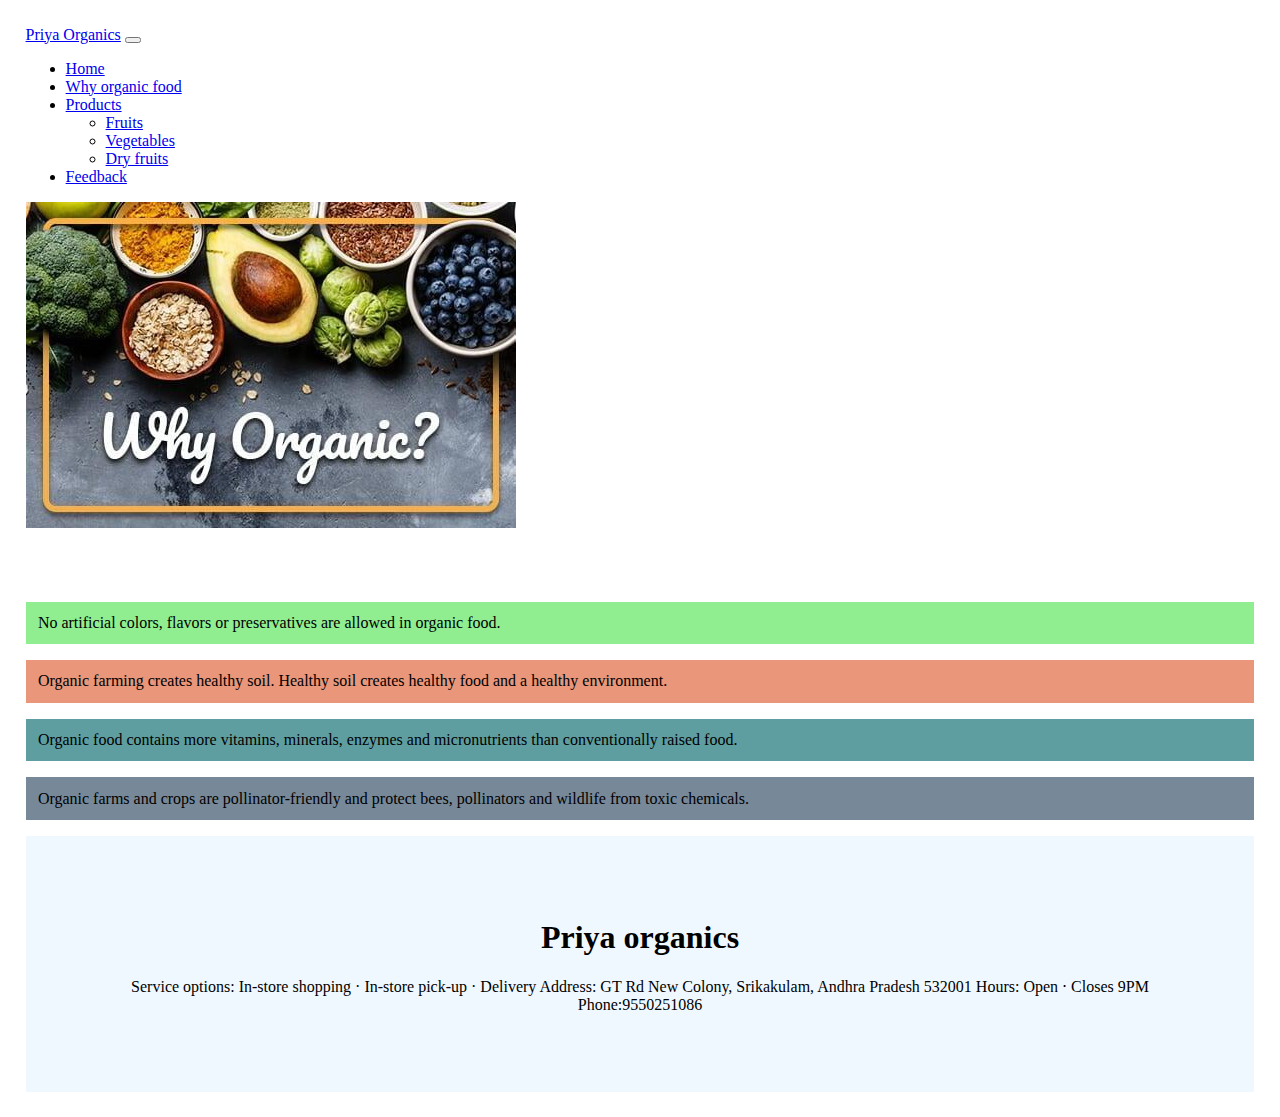
<file: why.html>
<!doctype html>
<html lang="en">
  <head>
    <!-- Required meta tags -->
    <meta charset="utf-8">
    <meta name="viewport" content="width=device-width, initial-scale=1">

    <!-- Bootstrap CSS -->
    <link href="https://cdn.jsdelivr.net/npm/bootstrap@5.0.1/dist/css/bootstrap.min.css" rel="stylesheet" integrity="sha384-+0n0xVW2eSR5OomGNYDnhzAbDsOXxcvSN1TPprVMTNDbiYZCxYbOOl7+AMvyTG2x" crossorigin="anonymous">

    <link rel="stylesheet" href="main.css">
    <title>Hello, world!</title>
  </head>
  <body>
    <nav class="navbar navbar-expand-lg navbar-light bg-light">
      <div class="container-fluid">
        <a class="navbar-brand" href="#">Priya Organics</a>
        <button class="navbar-toggler" type="button" data-bs-toggle="collapse" data-bs-target="#navbarNavDropdown" aria-controls="navbarNavDropdown" aria-expanded="false" aria-label="Toggle navigation">
          <span class="navbar-toggler-icon"></span>
        </button>
        <div class="collapse navbar-collapse" id="navbarNavDropdown">
          <ul class="navbar-nav">
            <li class="nav-item">
              <a class="nav-link active" aria-current="page" href="index.html">Home</a>
            </li>
            <li class="nav-item">
              <a class="nav-link" href="why.html">Why organic food</a>
            </li>
            
            <li class="nav-item dropdown">
              <a class="nav-link dropdown-toggle" href="#" id="navbarDropdownMenuLink" role="button" data-bs-toggle="dropdown" aria-expanded="false">
                Products
              </a>
              <ul class="dropdown-menu" aria-labelledby="navbarDropdownMenuLink">
                <li><a class="dropdown-item" href="fruits.html">Fruits</a></li>
                <li><a class="dropdown-item" href="vegetables.html">Vegetables</a></li>
                <li><a class="dropdown-item" href="dryFruits.html">Dry fruits</a></li>
              </ul>
            </li>
            <li class="nav-item">
              <a class="nav-link" href="feedback.html">Feedback</a>
            </li>
          </ul>
        </div>
      </div>
    </nav>
    <div id="carouselExampleSlidesOnly" class="carousel slide" data-bs-ride="carousel">
      <div class="carousel-inner">
        <div class="carousel-item active">
          <img src="images/why.jpg" class="d-block w-100" alt="...">
        </div>
      </div>
    </div>
    <br>
    <br>
    <br>
    <p id="c1">No artificial colors, flavors or preservatives are allowed in organic food.</p>
    <p id="c2">Organic farming creates healthy soil. Healthy soil creates healthy food and a healthy environment. </p>
    <p id="c3">Organic food contains more vitamins, minerals, enzymes and micronutrients than conventionally raised food.</p>
    <p id="c4">Organic farms and crops are pollinator-friendly and protect bees, pollinators and wildlife from toxic chemicals.</p>

    <!-- Optional JavaScript; choose one of the two! -->

    <!-- Option 1: Bootstrap Bundle with Popper -->
    <script src="https://cdn.jsdelivr.net/npm/bootstrap@5.0.1/dist/js/bootstrap.bundle.min.js" integrity="sha384-gtEjrD/SeCtmISkJkNUaaKMoLD0//ElJ19smozuHV6z3Iehds+3Ulb9Bn9Plx0x4" crossorigin="anonymous"></script>

    <!-- Option 2: Separate Popper and Bootstrap JS -->
    <!--
    <script src="https://cdn.jsdelivr.net/npm/@popperjs/core@2.9.2/dist/umd/popper.min.js" integrity="sha384-IQsoLXl5PILFhosVNubq5LC7Qb9DXgDA9i+tQ8Zj3iwWAwPtgFTxbJ8NT4GN1R8p" crossorigin="anonymous"></script>
    <script src="https://cdn.jsdelivr.net/npm/bootstrap@5.0.1/dist/js/bootstrap.min.js" integrity="sha384-Atwg2Pkwv9vp0ygtn1JAojH0nYbwNJLPhwyoVbhoPwBhjQPR5VtM2+xf0Uwh9KtT" crossorigin="anonymous"></script>
    -->
    <div class="footer">
      <h1>Priya organics</h1>
      <p>
        Service options: In-store shopping · In-store pick-up · Delivery
Address: GT Rd New Colony, Srikakulam, Andhra Pradesh 532001
Hours: 
Open ⋅ Closes 9PM
Phone:9550251086
      </p>
      
    </div>
  </body>
</html>
</file>
<file: main.css>
body{
  margin: 2%;
}
#heading
{
  text-align: center;
  background-color: lightgoldenrodyellow;
  padding-top: 1%;
  padding-bottom: 1%;
}

h5
{
  color: blue;
}
.feed
{
  color:lightslategray;
}
#form
{
  margin: 2%;
}
#c1
{
background-color: lightgreen;
padding: 1%;
}
#c4
{
  background-color: lightslategray;
  padding: 1%;
}
#c2
{
background-color: darksalmon;
padding: 1%;
}
#c3{
  background-color: cadetblue;
  padding: 1%;
}
.footer
{padding: 5%;
  color: black;
  background-color:aliceblue;
  text-align: center;
}
</file>
